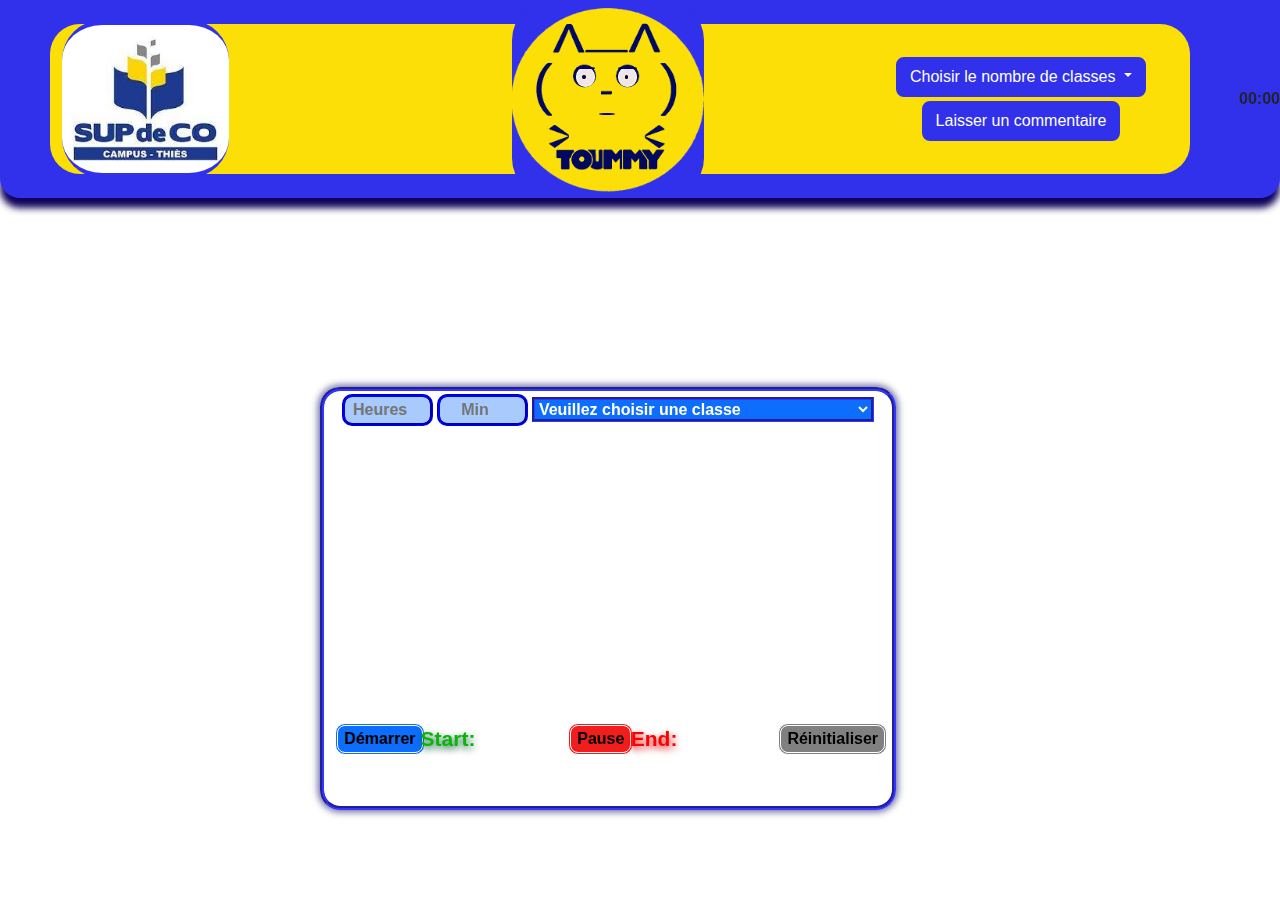
<file: index.html>
<!DOCTYPE html>
<html lang="en">
    <head>
        <meta charset="utf-8" />
        <meta name="viewport" content="width=device-width, initial-scale=1, shrink-to-fit=no" />
        <meta name="description" content="" />
        <meta name="author" content="" />
        <title>Page d'accueil</title>
    
        <link href="https://fonts.googleapis.com/css?family=Lato:400,700,400italic,700italic" rel="stylesheet" type="text/css" />
        <!-- Core theme CSS (includes Bootstrap)-->
        <link href="styles.css" rel="stylesheet" />
        <link rel="stylesheet" href="style2.css">
        <link rel="stylesheet" href="toummy.css" />
    </head>
    <body id="page-top" style="background-color:white;">
        <!-- Navigation-->
        <nav class="navbar navbar-expand-lg bg-secondary text-uppercase fixed-top" id="mainNav" style="height:10%;background-color: #3131EC;border-radius:0 0 20px 20px;
        box-shadow: 0 10px 7px rgb(17, 4, 90);">
            <div class="container" style="background-color: #FCDF06;">
                <img class="navbar-brand" src="supdeco logo.jpg">
                <p id="heureActuelle"></p>
                <img class="navbar-brand" src="Untitled.png" style="position:absolute; left:40%; height: 100%;">
            </div>
            <div class="dropdown" style="transition:1s ease;position:absolute; left:70%; z-index:1;">
              
                <div class="dropdown-center">
                    <button class="btn btn-secondary dropdown-toggle" type="button" data-bs-toggle="dropdown" aria-expanded="false" style="background-color: #3131EC; border-color:#3131EC;">
                      Choisir le nombre de classes
                    </button>
                    <ul class="dropdown-menu">
                      <li class="dropdown-item" id="uneClasse">Une Classe</li>
                      <li class="dropdown-item" id="deuxClasses">Deux Classes</li>
                      <li class="dropdown-item" id="troisClasses">Trois Classes</li>
                      <li class="dropdown-item" id="quatreClasses">Quatre Classes</li>
                    </ul>
                  </div>

                  <a href="index3.html" target="_blank"><button class="btn btn-outline-success" style="background-color: #3131EC; color: white;
                  border-color: #3131EC;margin-top: 2%;" title="Laisser un commentaire qui va nous permettre d'améliorer l'application">Laisser un commentaire</button></a>
           
             
        </div>
            <div id="timer">00:00</div>

            <div id="blancOeil1"></div>
            <div id="oeil1"></div>
            <div id="cleinOeil1"></div>
        
            
            <div id="blancOeil2"></div>
            <div id="oeil2"></div>
            <div id="cleinOeil2"></div>
            <div id="bouche"></div>

              
        </nav>

        <!--PREMIERE CASE DE TEMPS-->
        <div id="classe1">            
            <input type="number" id="inputClasse1" placeholder="Heures">
            <input type="number" id="selectMinutes1" placeholder="Min">
              <select name="selection" id="selection1">
                <option value="vide" disabled selected hidden>Veuillez choisir une classe</option>
                <option value="BTL1">BTL1</option>
                <option value="BTL1A">BTL1 A</option>
                <option value="BTL2A">BTL2 A</option>
                <option value="BTL2B">BTL2 B</option>
                <option value="BTL2">BTL2(Tronc commun)</option>
                <option value="BTL3">BTL3</option>
                <option value="LICENCE1">LICENCE 1(Tronc commun)</option>
                <option value="L1GESTIONA">L1 GESTION A</option>
                <option value="L2GESTION">L2 GESTION(Tronc commun)</option>
                <option value="L2GESTIONA">L2 GESTION A</option>
                <option value="L2GESTIONB">L2 GESTION B</option>
                <option value="L2GESTIONC">L2 GESTION C</option>
                <option value="FINANCE">FINANCE-COMPTABILITE</option>
                <option value="QHSE">QHSE</option>
                <option value="COMMERCE">COMMERCE INTERNATIONAL</option>
                <option value="GESTION">GESTION DES RESSOURCES HUMAINES</option>
                <option value="L1INFOA">L1 INFORMATIQUE A</option>
                <option value="L2INFO">L2 INFORMATIQUE</option>
                <option value="GENIE">GENIE LOGICIEL</option>
                <option value="RSS">RESEAU SYSTEME ET SECURITE</option>
                <option value="L1DROIT">L1 DROIT</option>
                <option value="L2DROIT">L2 DROIT</option>
                <option value="L1AGRO">L1 AGRO-BUSINESS</option>
                <option value="L3GESTION">L3 GESTION(Tronc Commun)</option>
                <option value="L3INFO">L3 INFORMATIQUE(Tronc Commun)</option>
              </select>
            <div id="countdownClasse1" class="chrono"></div>
            <button onclick="startCountdown1('Classe1')" id="demarrer">Démarrer</button><p id="heureDebut1">Start: </p>
            <button onclick="pauseCountdown1()" id="pause">Pause</button> <p id="heureFin1">End: </p>
            <button onclick="resetCountdown1('Classe1')" id="renitialise">Réinitialiser</button>
        </div>

        <!--DEUXIEME CASE DE TEMPS-->
        <div id="classe2">
            <input type="number" id="inputClasse2" placeholder="Heures">
            <input type="number" id="selectMinutes2" placeholder="Min">
              <select name="selection" id="selection2">
                <option value="vide" disabled selected hidden>Veuillez choisir une classe</option>
                <option value="BTL1">BTL1</option>
                <option value="BTL1A">BTL1 A</option>
                <option value="BTL2A">BTL2 A</option>
                <option value="BTL2B">BTL2 B</option>
                <option value="BTL2">BTL2(Tronc commun)</option>
                <option value="BTL3">BTL3</option>
                <option value="LICENCE1">LICENCE 1(Tronc commun)</option>
                <option value="L1GESTIONA">L1 GESTION A</option>
                <option value="L2GESTION">L2 GESTION(Tronc commun)</option>
                <option value="L2GESTIONA">L2 GESTION A</option>
                <option value="L2GESTIONB">L2 GESTION B</option>
                <option value="L2GESTIONC">L2 GESTION C</option>
                <option value="FINANCE">FINANCE-COMPTABILITE</option>
                <option value="QHSE">QHSE</option>
                <option value="COMMERCE">COMMERCE INTERNATIONAL</option>
                <option value="GESTION">GESTION DES RESSOURCES HUMAINES</option>
                <option value="L1INFOA">L1 INFORMATIQUE A</option>
                <option value="L2INFO">L2 INFORMATIQUE</option>
                <option value="GENIE">GENIE LOGICIEL</option>
                <option value="RSS">RESEAU SYSTEME ET SECURITE</option>
                <option value="L1DROIT">L1 DROIT</option>
                <option value="L2DROIT">L2 DROIT</option>
                <option value="L1AGRO">L1 AGRO-BUSINESS</option>
                <option value="L3GESTION">L3 GESTION(Tronc Commun)</option>
                <option value="L3INFO">L3 INFORMATIQUE(Tronc Commun)</option>
              </select>
            <div id="countdownClasse2" class="chrono"></div>
            <button onclick="startCountdown2('Classe2')" id="demarrer2">Démarrer</button></button><p id="heureDebut2" >Start: </p>
            <button onclick="pauseCountdown2()" id="pause2">Pause</button><p id="heureFin2">End: </p>
            <button onclick="resetCountdown2('Classe2')" id="renitialise2">Réinitialiser</button>
        </div>

         <!--TROISIEME CASE DE TEMPS-->
         <div id="classe3">
            <input type="number" id="inputClasse3" placeholder="Heures">
            <input type="number" id="selectMinutes3" placeholder="Min">
              <select name="selection" id="selection3">
                <option value="vide" disabled selected hidden>Veuillez choisir une classe</option>
                <option value="BTL1">BTL1</option>
                <option value="BTL1A">BTL1 A</option>
                <option value="BTL2A">BTL2 A</option>
                <option value="BTL2B">BTL2 B</option>
                <option value="BTL2">BTL2(Tronc commun)</option>
                <option value="BTL3">BTL3</option>
                <option value="LICENCE1">LICENCE 1(Tronc commun)</option>
                <option value="L2GESTION">L2 GESTION(Tronc commun)</option>
                <option value="L1GESTIONA">L1 GESTION A</option>
                <option value="L2GESTIONA">L2 GESTION A</option>
                <option value="L2GESTIONB">L2 GESTION B</option>
                <option value="L2GESTIONC">L2 GESTION C</option>
                <option value="FINANCE">FINANCE-COMPTABILITE</option>
                <option value="QHSE">QHSE</option>
                <option value="COMMERCE">COMMERCE INTERNATIONAL</option>
                <option value="GESTION">GESTION DES RESSOURCES HUMAINES</option>
                <option value="L1INFOA">L1 INFORMATIQUE A</option>
                <option value="L2INFO">L2 INFORMATIQUE</option>
                <option value="GENIE">GENIE LOGICIEL</option>
                <option value="RSS">RESEAU SYSTEME ET SECURITE</option>
                <option value="L1DROIT">L1 DROIT</option>
                <option value="L2DROIT">L2 DROIT</option>
                <option value="L1AGRO">L1 AGRO-BUSINESS</option>
                <option value="L3GESTION">L3 GESTION(Tronc Commun)</option>
                <option value="L3INFO">L3 INFORMATIQUE(Tronc Commun)</option>
              </select>
            <div id="countdownClasse3" class="chrono"></div>
            <button onclick="startCountdown3('Classe3')" id="demarrer3">Démarrer</button></button><p id="heureDebut3" >Start: </p>
            <button onclick="pauseCountdown3()" id="pause3">Pause</button><p id="heureFin3">End: </p>
            <button onclick="resetCountdown3('Classe3')" id="renitialise3">Réinitialiser</button>
        </div>


         <!--QUATRIEME CASE DE TEMPS-->
         <div id="classe4">
            <input type="number" id="inputClasse4" placeholder="Heures">
            <input type="number" id="selectMinutes4" placeholder="Min">
              <select name="selection" id="selection4">
                <option value="vide" disabled selected hidden>Veuillez choisir une classe</option>
                <option value="BTL1">BTL1</option>
                <option value="BTL1A">BTL1 A</option>
                <option value="BTL2A">BTL2 A</option>
                <option value="BTL2B">BTL2 B</option>
                <option value="BTL2">BTL2(Tronc commun)</option>
                <option value="BTL3">BTL3</option>
                <option value="LICENCE1">LICENCE 1(Tronc commun)</option>
                <option value="L1GESTIONA">L1 GESTION A</option>
                <option value="L2GESTION">L2 GESTION(Tronc commun)</option>
                <option value="L2GESTIONA">L2 GESTION A</option>
                <option value="L2GESTIONB">L2 GESTION B</option>
                <option value="L2GESTIONC">L2 GESTION C</option>
                <option value="FINANCE">FINANCE-COMPTABILITE</option>
                <option value="QHSE">QHSE</option>
                <option value="COMMERCE">COMMERCE INTERNATIONAL</option>
                <option value="GESTION">GESTION DES RESSOURCES HUMAINES</option>
                <option value="L1INFOA">L1 INFORMATIQUE A</option>
                <option value="L2INFO">L2 INFORMATIQUE</option>
                <option value="GENIE">GENIE LOGICIEL</option>
                <option value="RSS">RESEAU SYSTEME ET SECURITE</option>
                <option value="L1DROIT">L1 DROIT</option>
                <option value="L2DROIT">L2 DROIT</option>
                <option value="L1AGRO">L1 AGRO-BUSINESS</option>
                <option value="L3GESTION">L3 GESTION(Tronc Commun)</option>
                <option value="L3INFO">L3 INFORMATIQUE(Tronc Commun)</option>
              </select>
            <div id="countdownClasse4" class="chrono"></div>
            <button onclick="startCountdown4('Classe4')" id="demarrer4">Démarrer</button></button><p id="heureDebut4" >Start: </p>
            <button onclick="pauseCountdown4()" id="pause4">Pause</button><p id="heureFin4">End: </p>
            <button onclick="resetCountdown4('Classe4')" id="renitialise4">Réinitialiser</button>
        </div>

        <script src="script.js"></script>
        <script src="chronometre.js"></script>
        <script src="script1.js"></script>
        <script src="toummy.js"></script>  
        <script src="script2.js"></script>
        <script src="script3.js"></script>
        <script src="script4.js"></script>
        <script src="deplacement.js"></script>
        <script src="https://cdn.jsdelivr.net/npm/bootstrap@5.3.2/dist/js/bootstrap.bundle.min.js" integrity="sha384-C6RzsynM9kWDrMNeT87bh95OGNyZPhcTNXj1NW7RuBCsyN/o0jlpcV8Qyq46cDfL" crossorigin="anonymous"></script>
    </body>
</html>
</file>
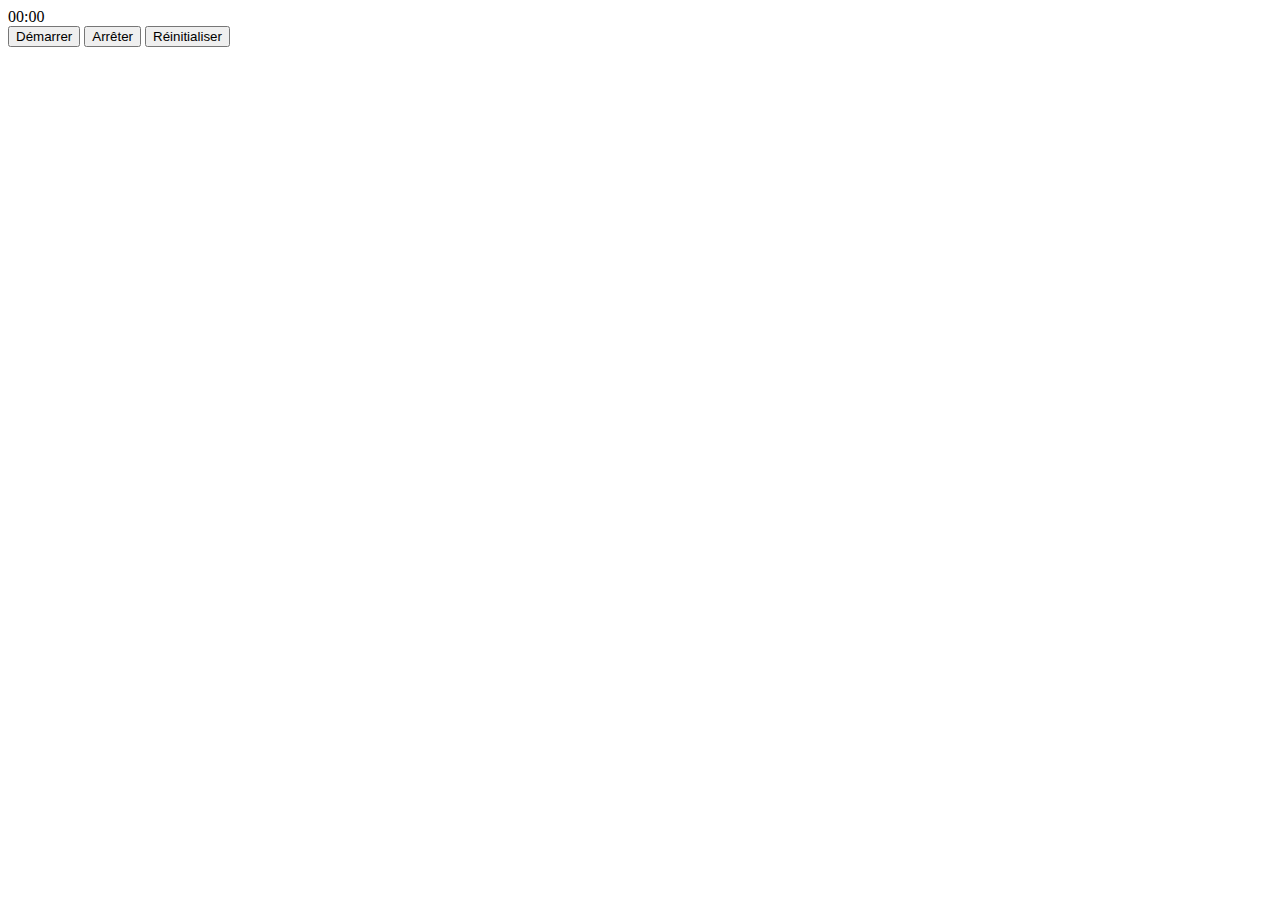
<file: chronometre.html>
<!DOCTYPE html>
<html lang="fr">
<head>
    <meta charset="UTF-8">
    <title>Chronomètre</title>
</head>
<body>
    <div id="timer">00:00</div>
    <button onclick="startTimer()">Démarrer</button>
    <button onclick="stopTimer()">Arrêter</button>
    <button onclick="resetTimer()">Réinitialiser</button>

    <script src="script.js">
  
    </script>
</body>
</html>
</file>
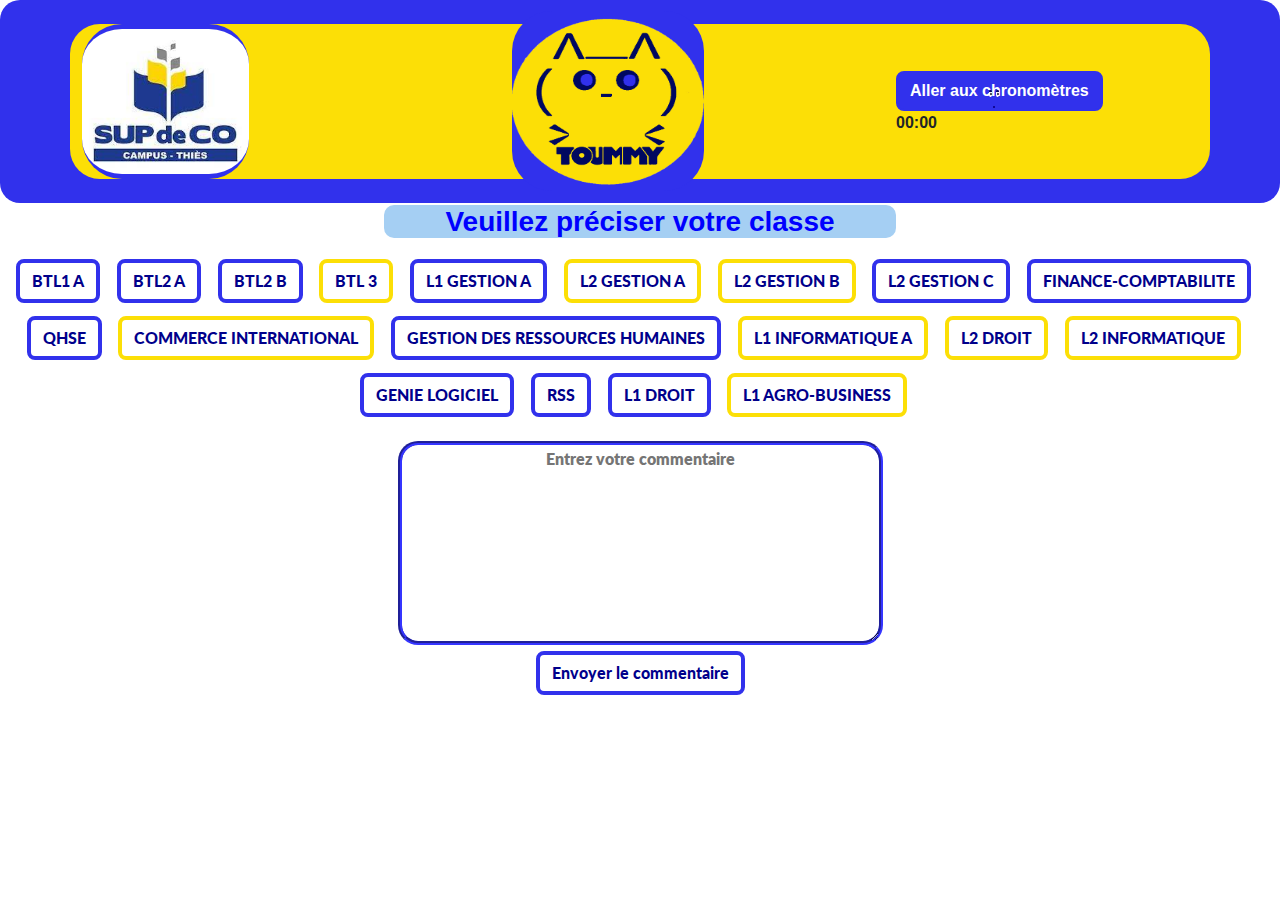
<file: index3.html>
<!DOCTYPE html>
<html lang="en">
<head>
    <meta charset="UTF-8">
    <meta name="viewport" content="width=device-width, initial-scale=1.0">
    <title>Envoyer un commentaire</title>
    <link href="https://fonts.googleapis.com/css?family=Lato:400,700,400italic,700italic" rel="stylesheet" type="text/css" />
    <!-- Core theme CSS (includes Bootstrap)-->
    <link rel="stylesheet" href="style2.css">
    <link href="styles.css" rel="stylesheet" />
    <link rel="stylesheet" href="toummy.css" />
</head>
<body style="background-color: white;">
     <!-- Navigation-->
     <nav class="navbar navbar-expand-lg bg-secondary text-uppercase fixed-top" id="mainNav" style="height:10%;background-color:#3131EC;border-radius:20px;">
        <div class="container" style="background-color: #FCDF06; height: 3%;">
            <img class="navbar-brand" src="supdeco logo.jpg">
            <img class="navbar-brand" src="Untitled.png" style="position:absolute; left:40%; height:89%; max-width: 100%;">
        </div>
        <div class="dropdown" style="transition:1s ease;position:absolute; left:70%; z-index:1;">
          
            <div class="dropdown-center">
                
              <a href="index2.html"><button class="btn btn-outline-success" style="background-color:#3131EC; color: white;
              border-color: #3131EC;margin-top: 2%;font-weight: 900;">Aller aux chronomètres</button></a>
              
       
         
    </div>
        <div id="timer">00:00</div>

        <div id="blancOeil1"></div>
        <div id="oeil1"></div>
        <div id="cleinOeil1"></div>
    
        
        <div id="blancOeil2"></div>
        <div id="oeil2"></div>
        <div id="cleinOeil2"></div>
        <div id="bouche"></div>       
    </nav>

    

                        <form action="verif.php" method="POST">
                            <h3>Veuillez préciser votre classe</h3>

                            <input type="hidden" id="boutonChoisi" name="bouton_choisi" value="">
                            <button type="button" name="bouton" class="btn btn-primary" value="BTL1A" onclick="envoieValeur('BTL1A')" style="background-color: white; border: 4px solid; border-color: #3131EC;font-weight: 900;color: darkblue; ">BTL1 A</button>

                            <button type="button" name="bouton" class="btn btn-primary" value="BTL2A" onclick="envoieValeur('BTL2A')"  style="background-color: white; border: 4px solid; border-color: #3131EC;font-weight: 900;color: darkblue;">BTL2 A</button>

                            <button type="button" name="bouton" class="btn btn-primary" value="BTL2B" onclick="envoieValeur('BTL2B')" style="background-color: white; border: 4px solid; border-color: #3131EC;font-weight: 900;color: darkblue;">BTL2 B</button> 

                            <button type="button" name="bouton" class="btn btn-primary" value="BTL3" onclick="envoieValeur('BTL3')" style="background-color: white; border: 4px solid; border-color: #FCDF06;font-weight: 900;color: darkblue;">BTL 3</button>

                            <button type="button" name="bouton" class="btn btn-primary" value="L1GESTIONA" onclick="envoieValeur('L1GESTIONA')" style="background-color: white; border: 4px solid; border-color: #3131EC;font-weight: 900;color: darkblue;">L1 GESTION A</button>

                            <button type="button" name="bouton" class="btn btn-primary" value="L2GESTIONA" onclick="envoieValeur('L2GESTIONA')" style="background-color: white; border: 4px solid; border-color: #FCDF06; font-weight: 900;color: darkblue;">L2 GESTION A</button>

                            <button type="button" name="bouton" class="btn btn-primary" value="L2GESTIONB" onclick="envoieValeur('L2GESTIONB')" style="background-color: white; border: 4px solid; border-color: #FCDF06; font-weight: 900;color: darkblue;">L2 GESTION B</button>

                            <button type="button" name="bouton" class="btn btn-primary" value="L2GESTIONC" onclick="envoieValeur('L2GESTIONC')" style="background-color: white; border: 4px solid; border-color: #3131EC;font-weight: 900;color: darkblue;">L2 GESTION C</button>

                            <button type="button" name="bouton" class="btn btn-primary" value="FINANCE" onclick="envoieValeur('FINANCE')" style="background-color: white; border: 4px solid; border-color: #3131EC;font-weight: 900;color: darkblue;">FINANCE-COMPTABILITE</button>

                            <button type="button" name="bouton" class="btn btn-primary" value="QHSE" onclick="envoieValeur('QHSE')" style="background-color: white; border: 4px solid; border-color: #3131EC;font-weight: 900;color: darkblue;">QHSE</button>

                            <button type="button" name="bouton" class="btn btn-primary" value="COMMERCE" onclick="envoieValeur('COMMERCE')" style="background-color: white; border: 4px solid; border-color: #FCDF06; font-weight: 900;color: darkblue;">COMMERCE INTERNATIONAL</button>

                            <button type="button" name="bouton" class="btn btn-primary" value="GESTION" onclick="envoieValeur('GESTION')" style="background-color: white; border: 4px solid; border-color: #3131EC;font-weight: 900;color: darkblue;">GESTION DES RESSOURCES HUMAINES</button>

                            <button type="button" name="bouton" class="btn btn-primary" value="L1INFOA" onclick="envoieValeur('L1INFOA')" style="background-color: white; border: 4px solid; border-color: #FCDF06; font-weight: 900;color: darkblue;">L1 INFORMATIQUE A</button>

                            <button type="button" name="bouton" class="btn btn-primary" value="L2DROIT" onclick="envoieValeur('L2DROIT')" style="background-color: white; border: 4px solid; border-color: #FCDF06; font-weight: 900;color: darkblue;">L2 DROIT</button>

                            <button type="button" name="bouton" class="btn btn-primary" value="L2INFO" onclick="envoieValeur('L2INFO')" style="background-color: white; border: 4px solid; border-color: #FCDF06; font-weight: 900;color: darkblue;">L2 INFORMATIQUE</button>

                            <button type="button" name="bouton" class="btn btn-primary" value="GENIE" onclick="envoieValeur('GENIE')" style="background-color: white; border: 4px solid; border-color: #3131EC;font-weight: 900;color: darkblue;">GENIE LOGICIEL</button>

                            <button type="button" name="bouton" class="btn btn-primary" value="RSS" onclick="envoieValeur('RSS')" style="background-color: white; border: 4px solid; border-color: #3131EC;font-weight: 900;color: darkblue;">RSS</button>

                            <button type="button" name="bouton" class="btn btn-primary" value="L1DROIT" onclick="envoieValeur('L1DROIT')" style="background-color: white; border: 4px solid; border-color: #3131EC;font-weight: 900;color: darkblue;">L1 DROIT</button>

                            <button type="button" name="bouton" class="btn btn-primary" value="L1AGRO" onclick="envoieValeur('L1AGRO')" style="background-color: white; border: 4px solid; border-color: #FCDF06; font-weight: 900;color: darkblue;">L1 AGRO-BUSINESS</button><br><br>

                            <textarea name="commentaire" id="" cols="50" rows="8" placeholder="Entrez votre commentaire"></textarea><br>

     <input type="submit" class="btn btn-primary" style="background-color: white; border: 4px solid; border-color: #3131EC;font-weight: 900; color: darkblue;" value="Envoyer le commentaire">

                        </form>

    <script src="formulaire.js"></script>
    <script src="toummy.js"></script>
</body>
</html>
</file>
<file: style2.css>
body
  {
     margin: 0;
      padding: 0;
      text-align: center;
  }

#classe1,#classe2,#classe3,#classe4
  {
    text-align: center;
    border: 4px groove #3131EC;
    height: 32%;
    width: 45%;
    position: absolute;
    border-radius: 20px;
    transition: 1s ease;
    box-shadow: 0px 0px 7px 2px #06035999;
    padding-top: 0.2%;
  }

#classe1
  {
   
     top: 43%;
     left: 25%;
     height: 47%;   
  }

  #classe2
  {
     top: 32%;
     left: 50%;
     opacity: 0;
     z-index: -1;
  }

  #classe3
  {
     top: 65%;
     left: 3%;
     opacity: 0;
     z-index: -1;
  }


  #classe4
  {
     top: 65%;
     left: 50%;
     opacity: 0;
     z-index: -1;
  }

  #demarrer,#pause,#renitialise,#demarrer2,#pause2,#renitialise2,#demarrer3,#pause3,#renitialise3,#demarrer4,#pause4,#renitialise4
    {
        position: absolute;
        top:80%;
         border-radius: 10px;
          font-weight: 900;
            text-shadow: 20%;  
            border:3px double white;
              font-family:'Franklin Gothic Medium', 'Arial Narrow', Arial, sans-serif;  
    } 
 
    #demarrer,#demarrer2,#demarrer3,#demarrer4
      {
        left: 2%;
        background-color: #0d6efd;
      }

    #pause,#pause2,#pause3,#pause4
      {
        left: 43%;
        background-color: #f11e1e;
      }

     #renitialise,#renitialise2,#renitialise3,#renitialise4
       {
         left: 80%;
          background-color: gray;
       }

#countdownClasse1,#countdownClasse2,#countdownClasse3,#countdownClasse4
  {
    color:#3131EC;
      margin-top: 5%;
       font-family:Verdana, Geneva, Tahoma, sans-serif;
     font-size: 110px;
      font-weight: 900;
      translate: 1s ease;
      text-shadow: -7px 3px 7px #282781;
  }

  input[type='number']
    {
         width: 16%;
        border-radius: 10px;
          border: 3px groove blue;
           background-color: #a8cafc;
           color: rgb(9, 0, 131);
           font-family: Arial, Helvetica, sans-serif;
           font-weight: bold;
           text-align: center;
    }

    select
      {
         color: white;
          border: 3px groove #3131EC;
          background-color: #0d6efd;
          font-family: Arial, Helvetica, sans-serif;
           font-weight: 900;
      }

option
  {
     border: 1px solid #01275F;
    font-weight: 900;
      background-color: #a8cafc;
       color: #01275f;
  }
      

#heureDebut1,#heureDebut2,#heureDebut3,#heureDebut4
  {
    color: rgb(10, 180, 10);
    position: absolute;
    font-size: 21px;
    font-weight: 900;
    font-family: Arial, Helvetica, sans-serif;
    left: 17%;
    top: 80%;
    text-shadow: 0px 3px 7px #035e33;
  }

  #heureFin1,#heureFin2,#heureFin3,#heureFin4
    {
        color: red;
        position: absolute;
        font-size: 21px;
        font-weight: 900;
        font-family: Arial, Helvetica, sans-serif;
        left: 54%;
        top: 80%;
        text-shadow: 0px 3px 7px #da0808;
    }

    h3
      {
        margin-top: 16%;
         font-family: 'Gill Sans', 'Gill Sans MT', Calibri, 'Trebuchet MS', sans-serif;
           font-weight: 900;
             color: blue;
               background-color: rgb(165, 207, 243);
                 width: 40%;
                  margin-left: 30%;
                   border-radius: 10px;
      }

form
  {
     margin-top: 16%;
     text-align: center;
  }

     form button
        {
            border:9px groove;
            width:auto;
            font-weight: 900;
             font-family: Arial, Helvetica, sans-serif;
            font-size: 14px;
           color:darkblue;
             margin-top: 1%;
              border-radius: 10px;
              margin-right: 1%;
              transition: 1s ease;
        }

        textarea
          {
            width: fit-content;
            text-align: center;
            border: 4px groove #3131EC;
           font-family: 'Times New Roman', Times, serif;
           font-weight: 800;
            border-radius: 20px;
          }

        #heureActuelle
          {
            font-size: 4.5rem;
            color: darkblue;
             position: absolute;
               left: 21%;
          }
</file>
<file: toummy.css>
#oeil1 {
    border: 1px solid black;
    width: 0.3%;
    height: 02%;
    border-radius: 50%;
    position: absolute;
    top: 38%;
    left: 45.5%;
    background-color: darkblue;
    transition:1s ease;
}

#oeil2 {
    border: 1px solid black;
    width: 0.3%;
    height: 02%;
    border-radius: 60%;
    position: absolute;
    background-color: darkblue;
    top: 38%;
    left: 48.8%;
    transition: 1s ease;
}

#bouche {
    border: 1px solid darkblue;
    width: 1.25%;
    height: 0.5%;
    position: absolute;
    left: 46.8%;
    top: 57%;
    background-color: rgb(194, 36, 36);
    transition: 2s ease;
    border-start-start-radius: 90%;
    border-start-end-radius: 90%;
    border-end-start-radius: 90%;
    border-end-end-radius: 90%;
}

#cleinOeil1, #cleinOeil2 {
    border: 1px solid #010164;
    width: 1.5%; /*ICI ON AURA: 0.98%*/
    height: 0%; /*ICI ON AURA: 2.2%*/
    background-color: #010164;
    position: absolute;
    border-radius: 50%;
    transition: 1s ease-in-out;
    top: 34%;
    border-radius: 30%;
    border-start-start-radius: 50%;
    border-start-end-radius: 50%;
    opacity:1;
    z-index: 3;
    
}

#cleinOeil2
  {
    left: 45%;
}

#cleinOeil1
  {
    left:48.3%;
}

#blancOeil1,#blancOeil2
  {
    position: absolute;
     border:1px solid white; 
      border-radius: 50%;
    height: 10%;
      width: 1.5%;
      background-color: rgb(240, 230, 230);
      top:34%;
  }

  #blancOeil1{
     
    left: 45%;
  }

  #blancOeil2
    {
      left: 48.25%;
    }
</file>
